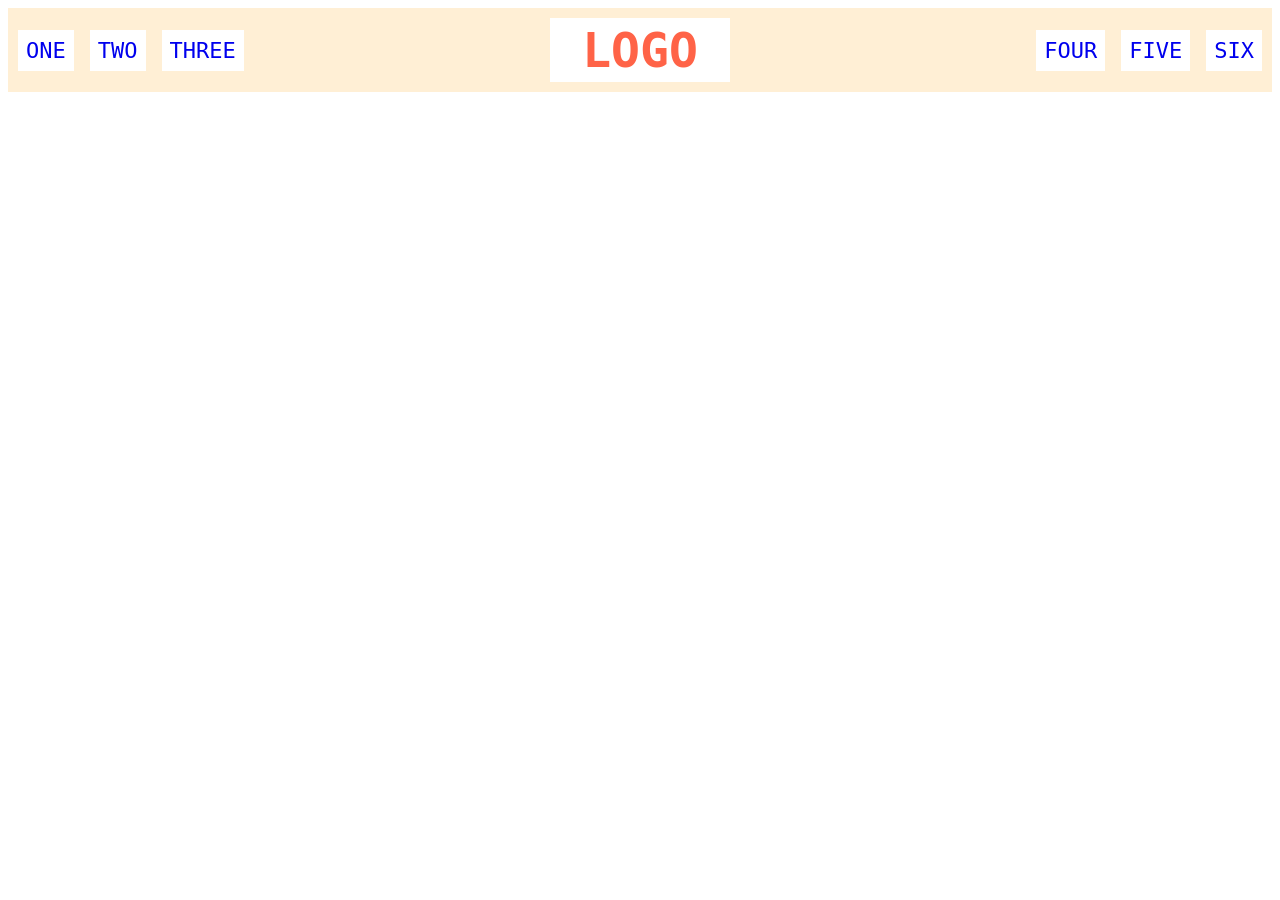
<file: flex/02-flex-header/index.html>
<!DOCTYPE html>
<html lang="en">
  <head>
    <meta charset="UTF-8">
    <meta http-equiv="X-UA-Compatible" content="IE=edge">
    <meta name="viewport" content="width=device-width, initial-scale=1.0">
    <title>Flex Header</title>
    <link rel="stylesheet" href="style.css">
  </head>
  <body>
    <div class="header">
      <div class="left-links">
        <ul>
          <li><a href="#">ONE</a></li>
          <li><a href="#">TWO</a></li>
          <li><a href="#">THREE</a></li>
        </ul>
      </div>
      <div class="logo">LOGO</div>
      <div class="right-links">
        <ul>
          <li><a href="#">FOUR</a></li>
          <li><a href="#">FIVE</a></li>
          <li><a href="#">SIX</a></li>
        </ul>
      </div>
    </div>
  </body>
</html>
</file>
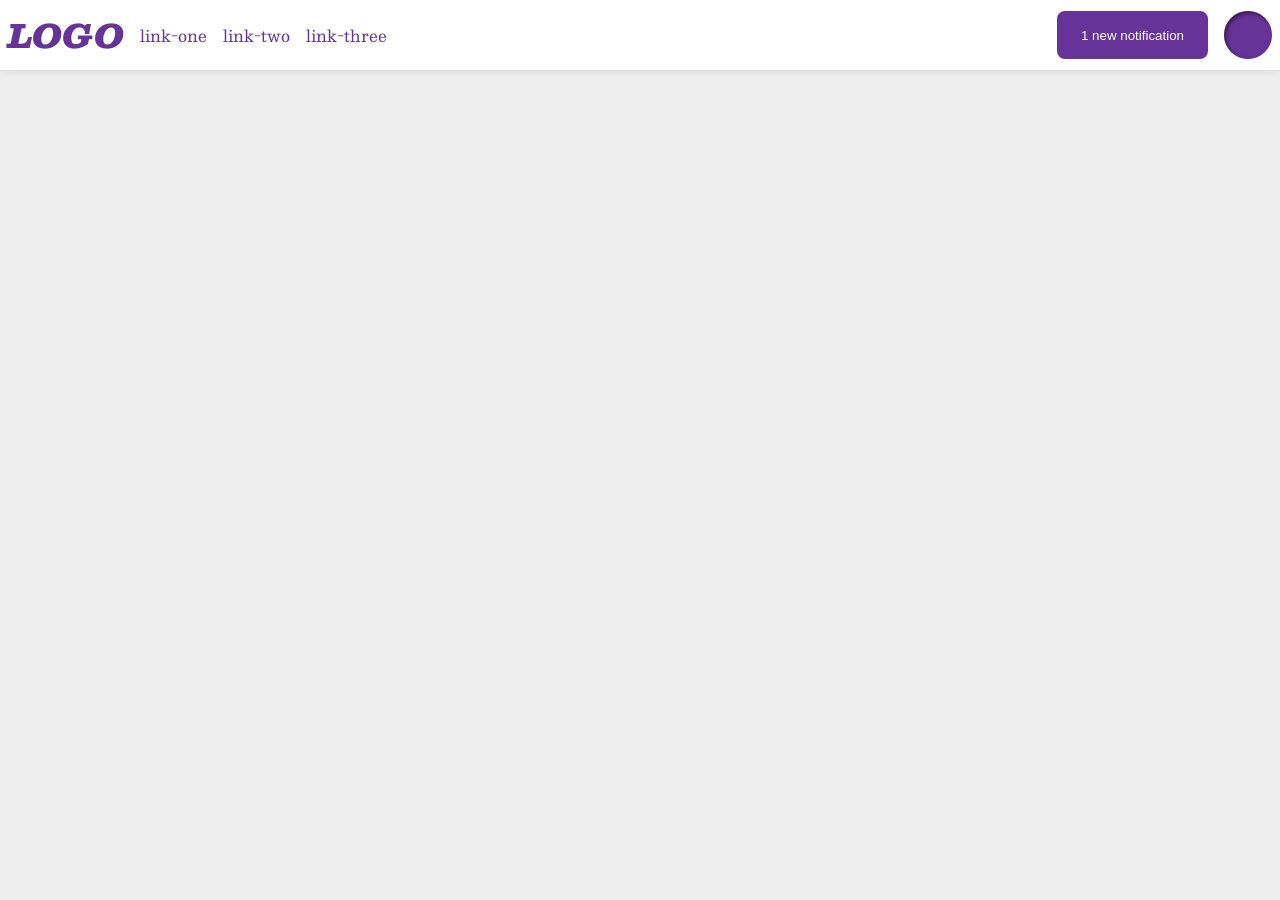
<file: flex/03-flex-header-2/index.html>
<!DOCTYPE html>
<html lang="en">
  <head>
    <meta charset="UTF-8">
    <meta http-equiv="X-UA-Compatible" content="IE=edge">
    <meta name="viewport" content="width=device-width, initial-scale=1.0">
    <title>Flex Header 2</title>
    <link rel="stylesheet" href="style.css">
  </head>
  <body>
    <div class="header">
      
      <div class="left-side">
        <div class="logo">
          LOGO
        </div>
        <ul class="links">
          <li><a href="https://google.com">link-one</a></li>
          <li><a href="https://google.com">link-two</a></li>
          <li><a href="https://google.com">link-three</a></li>
        </ul>
      </div>

      <div class="right-side">
        <button class="notifications">
          1 new notification
        </button>
        <div class="profile-image"></div>
      </div>


    </div>
  </body>
</html>
</file>
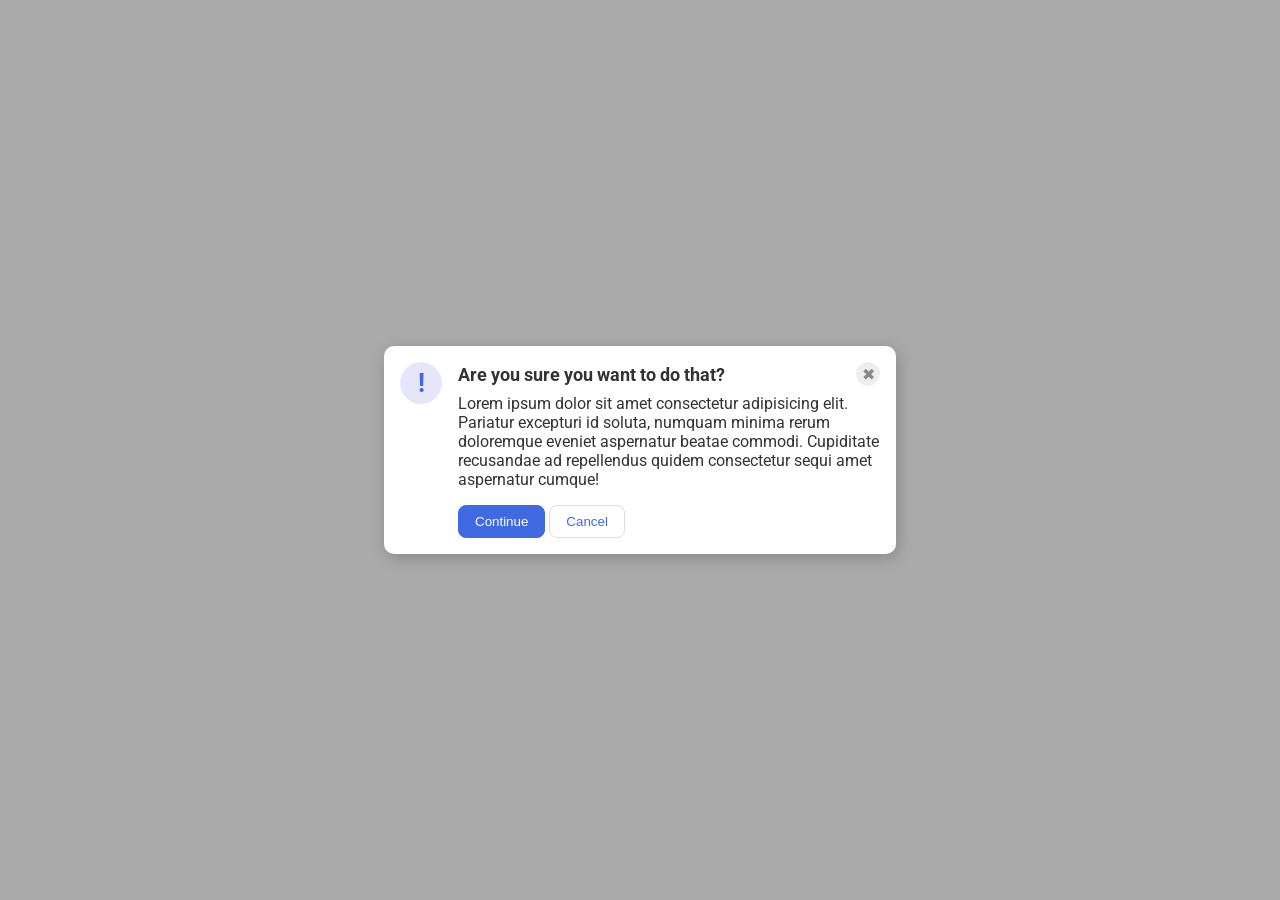
<file: flex/05-flex-modal/index.html>
<!DOCTYPE html>
<html lang="en">
  <head>
    <meta charset="UTF-8">
    <meta http-equiv="X-UA-Compatible" content="IE=edge">
    <meta name="viewport" content="width=device-width, initial-scale=1.0">
    <link rel="stylesheet" href="style.css">
    <title>Modal</title>
  </head>
  <body>
    <div class="modal">
      <div class="icon">!</div>
      <div class="con">
        <div class="header">Are you sure you want to do that?
          <button class="close-button">✖</button>
        </div>
        <div class="text">Lorem ipsum dolor sit amet consectetur adipisicing elit. Pariatur excepturi id soluta, numquam minima rerum doloremque eveniet aspernatur beatae commodi. Cupiditate recusandae ad repellendus quidem consectetur sequi amet aspernatur cumque!</div>
        <button class="continue">Continue</button>
        <button class="cancel">Cancel</button>
      </div>
    </div>
  </body>
</html>
</file>
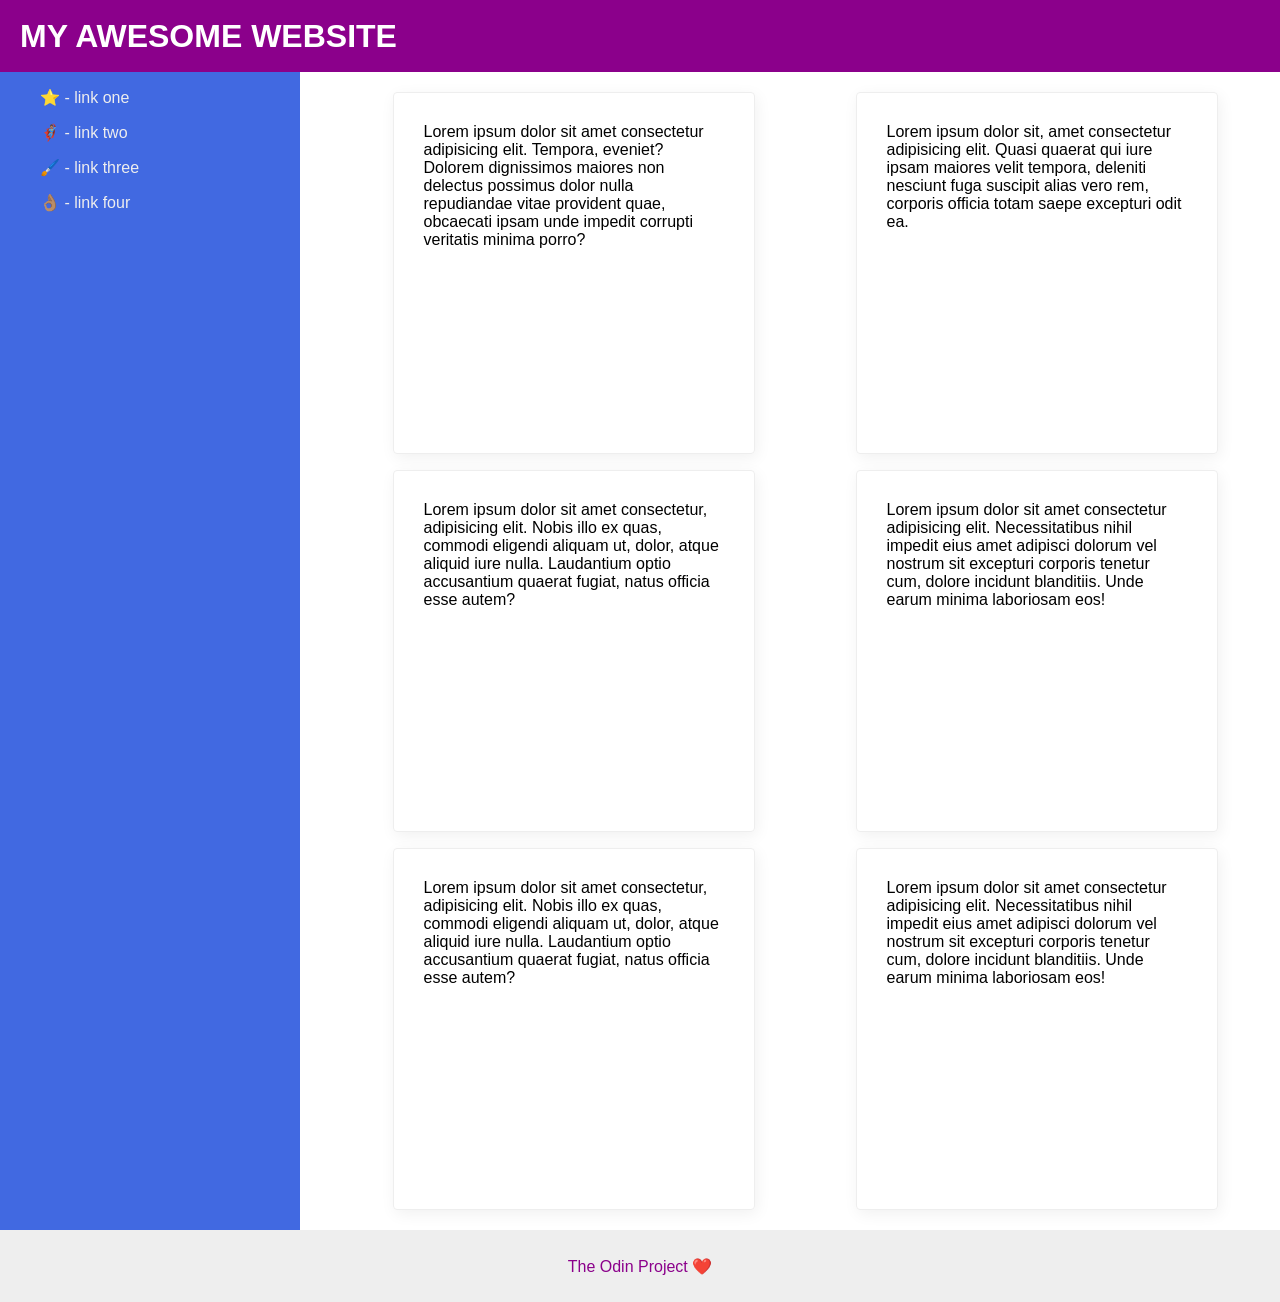
<file: flex/07-flex-layout-2/index.html>
<!DOCTYPE html>
<html lang="en">
  <head>
    <meta charset="UTF-8">
    <meta http-equiv="X-UA-Compatible" content="IE=edge">
    <meta name="viewport" content="width=device-width, initial-scale=1.0">
    <title>The Holy Grail</title>
    <link rel="stylesheet" href="style.css">
  </head>
  
  <body>
    
    <div class="header">
      <h1>MY AWESOME WEBSITE</h1>
    </div>
    
    <div class="flexcon">
      <div class="sidebar">
        <ul>
          <li><a href="#">⭐ - link one</a></li>
          <li><a href="#">🦸🏽‍♂️ - link two</a></li>
          <li><a href="#">🖌️ - link three</a></li>
          <li><a href="#">👌🏽 - link four</a></li>
        </ul>
      </div>

      <div class="conitems">
        <div class="card">Lorem ipsum dolor sit amet consectetur adipisicing elit. Tempora, eveniet? Dolorem dignissimos maiores non delectus possimus dolor nulla repudiandae vitae provident quae, obcaecati ipsam unde impedit corrupti veritatis minima porro?</div>
        <div class="card">Lorem ipsum dolor sit, amet consectetur adipisicing elit. Quasi quaerat qui iure ipsam maiores velit tempora, deleniti nesciunt fuga suscipit alias vero rem, corporis officia totam saepe excepturi odit ea.</div>
        <div class="card">Lorem ipsum dolor sit amet consectetur, adipisicing elit. Nobis illo ex quas, commodi eligendi aliquam ut, dolor, atque aliquid iure nulla. Laudantium optio accusantium quaerat fugiat, natus officia esse autem?</div>
        <div class="card">Lorem ipsum dolor sit amet consectetur adipisicing elit. Necessitatibus nihil impedit eius amet adipisci dolorum vel nostrum sit excepturi corporis tenetur cum, dolore incidunt blanditiis. Unde earum minima laboriosam eos!</div>
        <div class="card">Lorem ipsum dolor sit amet consectetur, adipisicing elit. Nobis illo ex quas, commodi eligendi aliquam ut, dolor, atque aliquid iure nulla. Laudantium optio accusantium quaerat fugiat, natus officia esse autem?</div>
        <div class="card">Lorem ipsum dolor sit amet consectetur adipisicing elit. Necessitatibus nihil impedit eius amet adipisci dolorum vel nostrum sit excepturi corporis tenetur cum, dolore incidunt blanditiis. Unde earum minima laboriosam eos!</div>
      </div>
    </div>
    
    <div class="footer">
      The Odin Project ❤️
    </div>
  </body>

  </html>
</file>
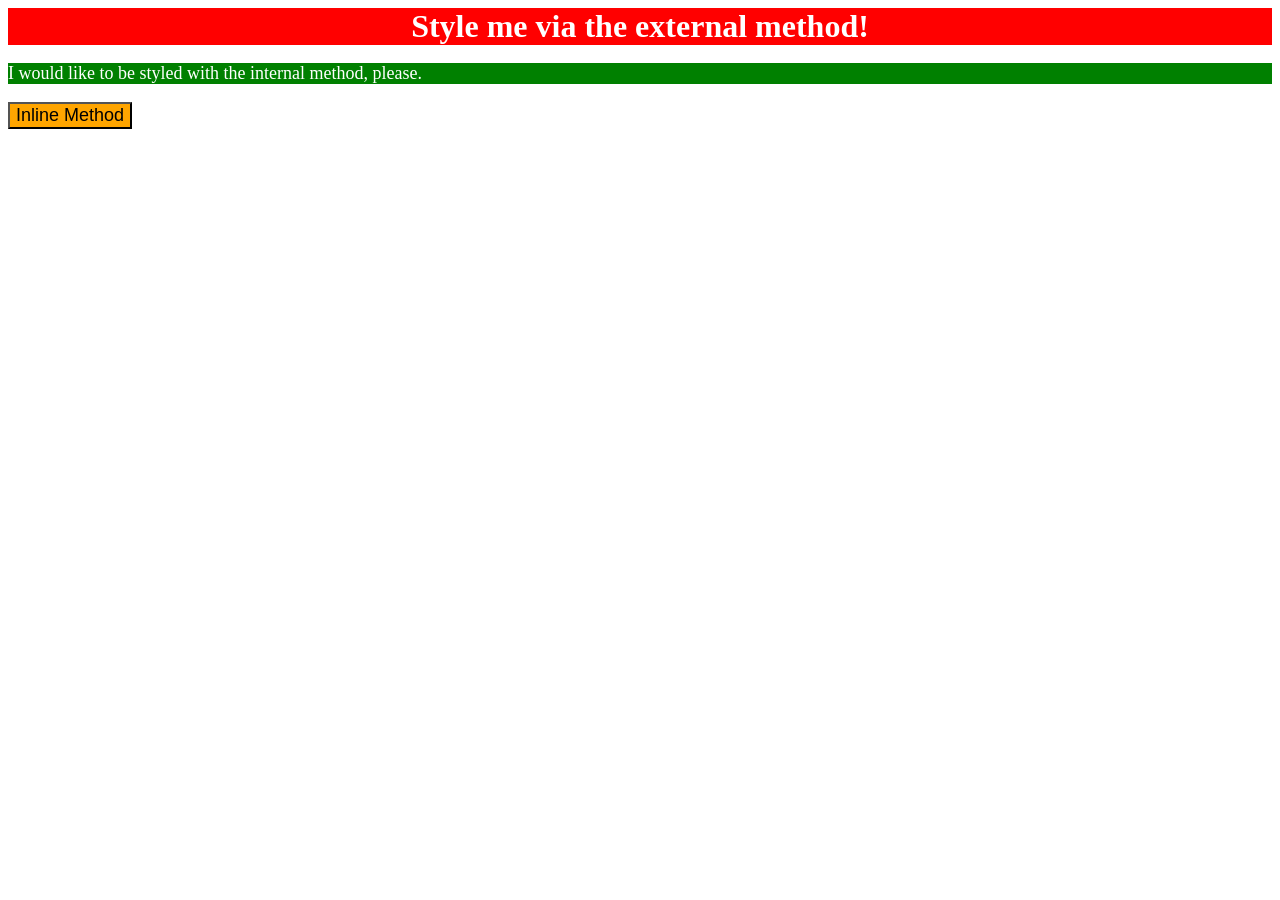
<file: foundations/01-css-methods/index.html>
<!DOCTYPE html>
<html lang="en">
  <head>
    <link rel="stylesheet" href="./styles.css"> 
    <style>
      p {
        background-color: green;
        color: white;
        font-size: 18px;
      }
    </style>
    <meta charset="UTF-8">
    <meta http-equiv="X-UA-Compatible" content="IE=edge">
    <meta name="viewport" content="width=device-width, initial-scale=1.0">
    <title>Methods for Adding CSS</title>
  </head>
  <body>
    <div>Style me via the external method!</div>
    <p>I would like to be styled with the internal method, please.</p>
    <button style="background-color: orange; font-size: 18px;">Inline Method</button>
  </body>
</html>
</file>
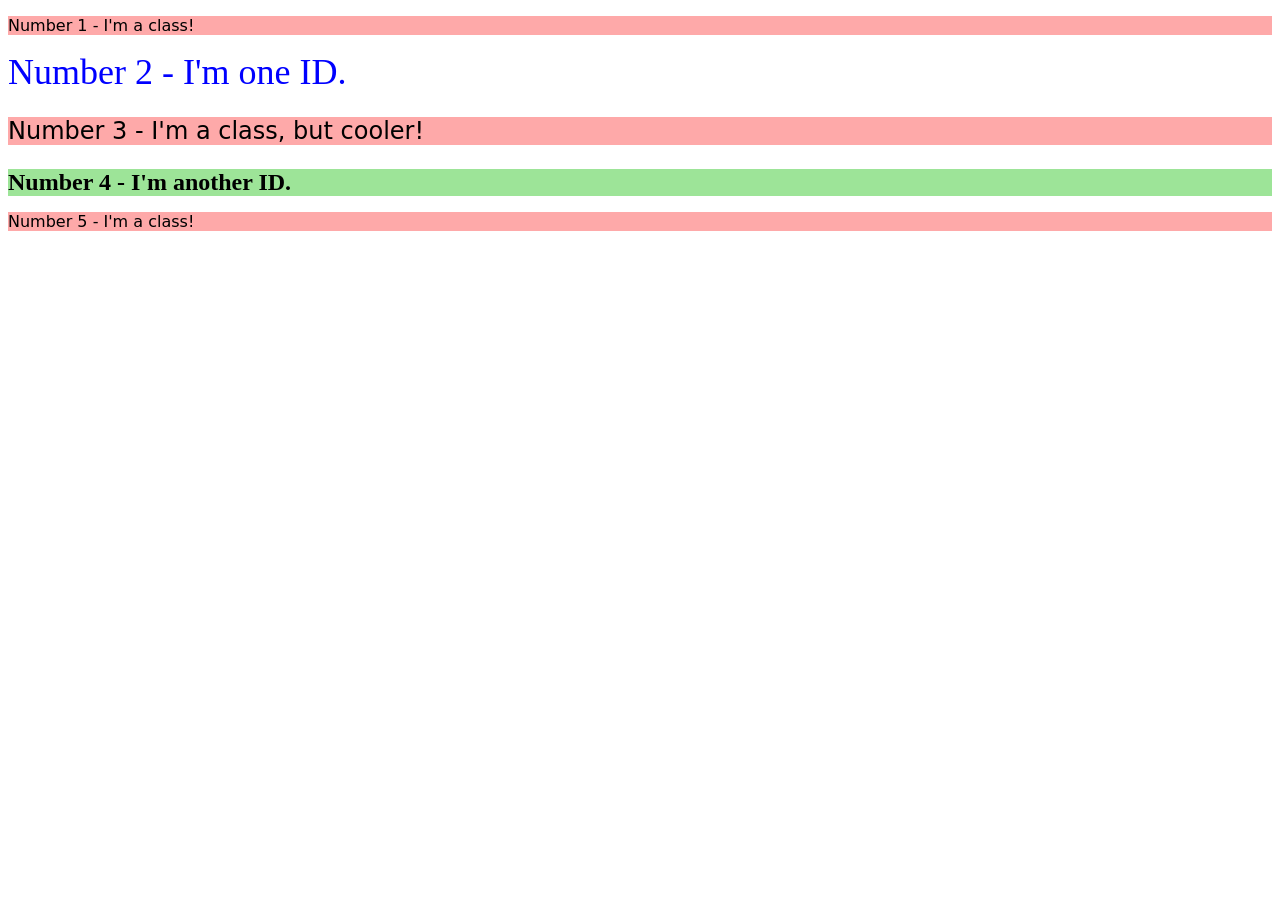
<file: foundations/02-class-id-selectors/index.html>
<!DOCTYPE html>
<html lang="en">
  <head>
    <meta charset="UTF-8">
    <meta http-equiv="X-UA-Compatible" content="IE=edge">
    <meta name="viewport" content="width=device-width, initial-scale=1.0">
    <title>Class and ID Selectors</title>
    <link rel="stylesheet" href="style.css">
  </head>
  <body>
    <p class="odd">Number 1 - I'm a class!</p>
    <div id="second">Number 2 - I'm one ID.</div>
    <p class="odd" id="third">Number 3 - I'm a class, but cooler!</p>
    <div id="fourth">Number 4 - I'm another ID.</div>
    <p class="odd">Number 5 - I'm a class!</p>
  </body>
</html>
</file>
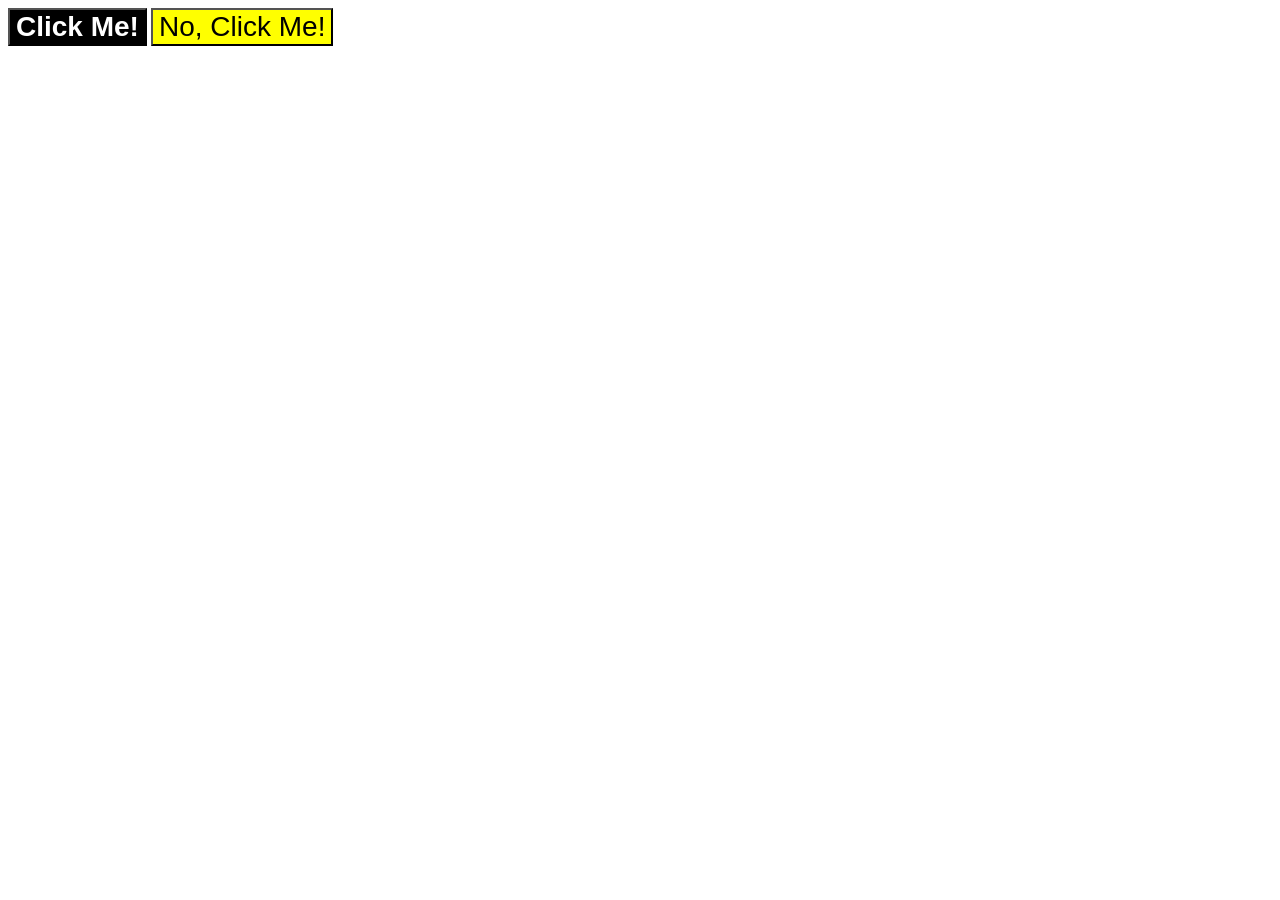
<file: foundations/03-grouping-selectors/index.html>
<!DOCTYPE html>
<html lang="en">
  <head>
    <meta charset="UTF-8">
    <meta http-equiv="X-UA-Compatible" content="IE=edge">
    <meta name="viewport" content="width=device-width, initial-scale=1.0">
    <title>Grouping Selectors</title>
    <link rel="stylesheet" href="style.css">
  </head>
  <body>
    <button id="b1">Click Me!</button>
    <button id="b2">No, Click Me!</button>
  </body>
</html>
</file>
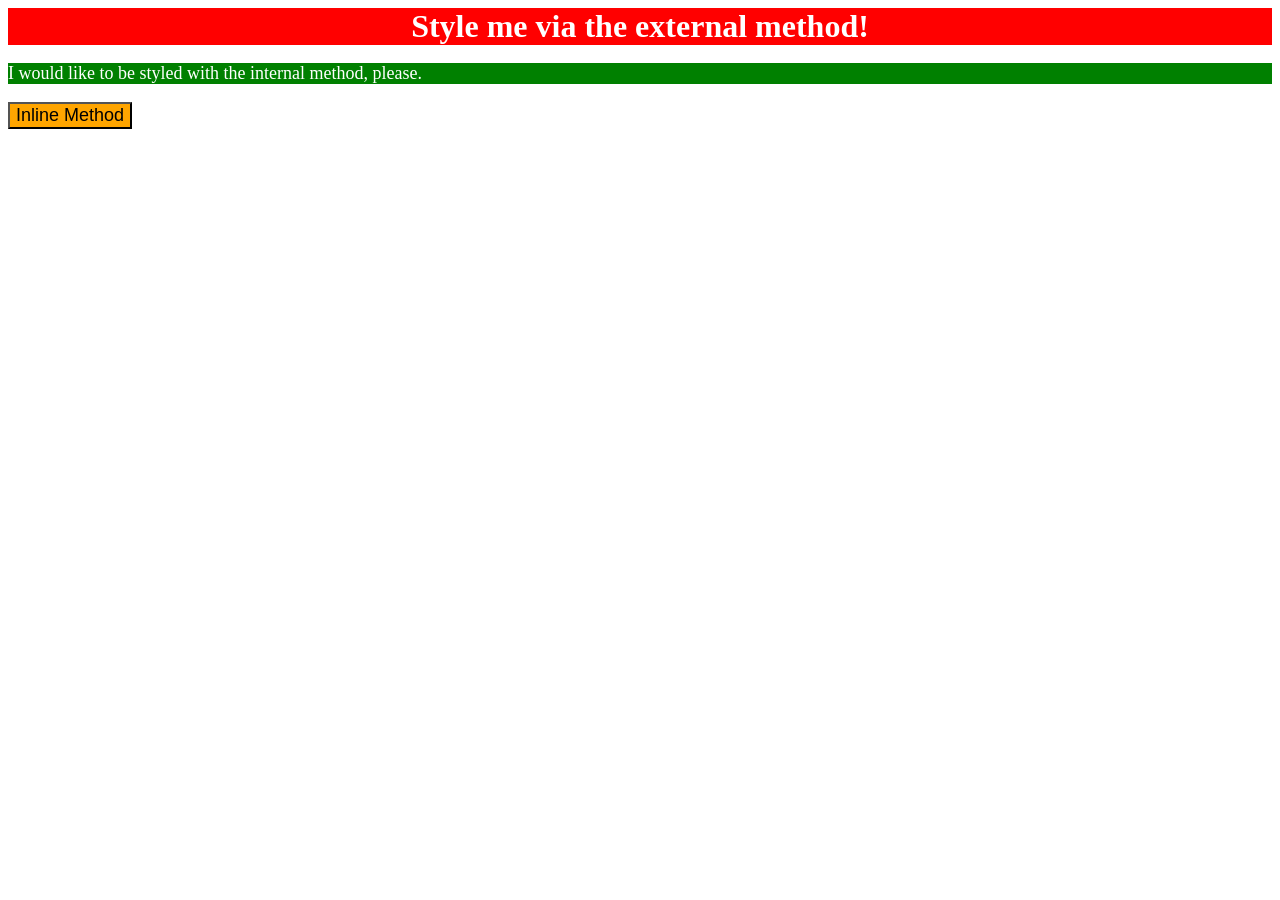
<file: foundations/intro-to-css/01-css-methods/index.html>
<!DOCTYPE html>
<html lang="en">
  <head>
    <link rel="stylesheet" href="style.css">
    <meta charset="UTF-8">
    <meta http-equiv="X-UA-Compatible" content="IE=edge">
    <meta name="viewport" content="width=device-width, initial-scale=1.0">
    <title>Methods for Adding CSS</title>
    <style>
      p {
        background-color: green;
        color: white;
        font-size: 18px;
      }
    </style>
  </head>
  <body>
    <div>Style me via the external method!</div>
    <p>I would like to be styled with the internal method, please.</p>
    <button style="background-color: orange; font-size: 18px;">Inline Method</button>
  </body>
</html>
</file>
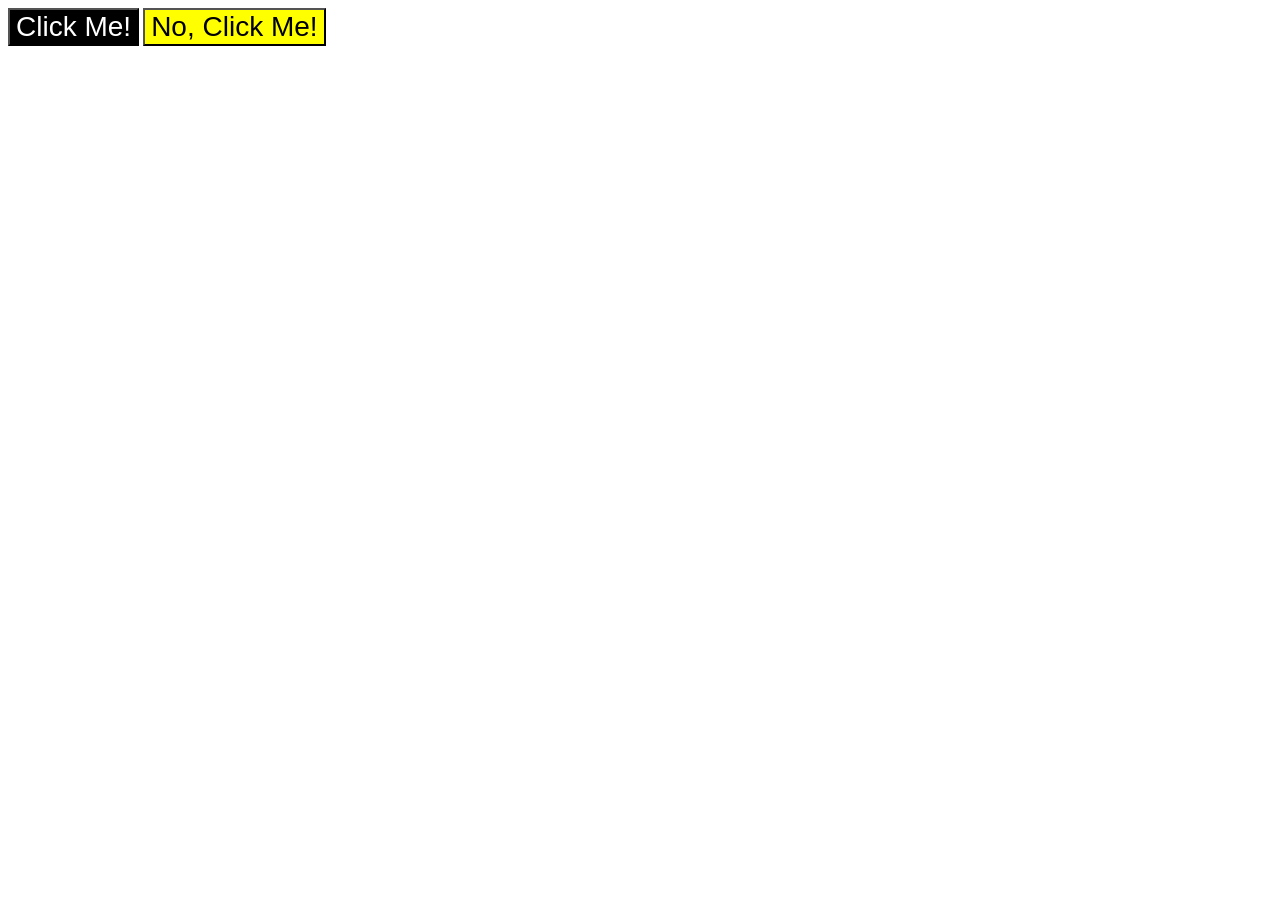
<file: foundations/intro-to-css/03-grouping-selectors/index.html>
<!DOCTYPE html>
<html lang="en">
  <head>
    <meta charset="UTF-8">
    <meta http-equiv="X-UA-Compatible" content="IE=edge">
    <meta name="viewport" content="width=device-width, initial-scale=1.0">
    <title>Grouping Selectors</title>
    <link rel="stylesheet" href="style.css">
  </head>
  <body>
    <button class="b1">Click Me!</button>
    <button class="b2">No, Click Me!</button>
  </body>
</html>
</file>
<file: flex/02-flex-header/style.css>
.header  {
  font-family: monospace;
  background: papayawhip;
}

.logo {
  font-size: 48px;
  font-weight: 900;
  color: tomato;
  background: white;
  padding: 4px 32px;
}

ul {
  /* this removes the dots on the list items*/
  list-style-type: none;
}

a {
  font-size: 22px;
  background: white;
  padding: 8px;
  /* this removes the line under the links */
  text-decoration: none;
}

.header {
  display: flex;
  padding: 10px;
  align-items: center;
  justify-content: space-between;
}

ul {
  display: flex;
  gap: 1rem;
  margin: 0;
  padding: 0;
}
</file>
<file: flex/03-flex-header-2/style.css>
/* this is some magical font-importing.  
you'll learn about it later. */
@import url('https://fonts.googleapis.com/css2?family=Besley:ital,wght@0,400;1,900&display=swap');

body {
  margin: 0;
  background: #eee;
  font-family: Besley, serif;
}

.header {
  background: white;
  border-bottom: 1px solid #ddd;
  box-shadow: 0 0 8px rgba(0,0,0,.1);
  padding: 8px;
  display: flex;
  align-items: center;
  justify-content: space-between;
}

.profile-image {
  background: rebeccapurple;
  box-shadow: inset 2px 2px 4px rgba(0,0,0,.5);
  border-radius: 50%;
  width: 48px;
  height: 48px;
}

.logo {
  color: rebeccapurple;
  font-size: 32px;
  font-weight: 900;
  font-style: italic;
}

button {
  border: none;
  border-radius: 8px;
  background: rebeccapurple;
  color: white;
  padding: 8px 24px;
  align-items: center;
}

a {
  /* this removes the line under our links */
  text-decoration: none;
  color: rebeccapurple;
}

ul {
  list-style-type: none;
  display: flex;
  gap: 16px;
  margin: 0;
  padding: 0;
  align-items: center;
  justify-content: space-around;
}

.left-side {
  display: flex;
  gap: 16px;
}

.right-side {
  display: flex;
  gap: 16px;
}
</file>
<file: flex/05-flex-modal/style.css>
@import url('https://fonts.googleapis.com/css2?family=Roboto:wght@400;700&display=swap');

html, body {
  height: 100%;
}

body {
  font-family: Roboto, sans-serif;
  margin: 0;
  background: #aaa;
  color: #333;
  /* I'll give you this one for free lol */
  display: flex;
  align-items: center;
  justify-content: center;
}

.modal {
  background: white;
  width: 480px;
  border-radius: 10px;
  box-shadow: 2px 4px 16px rgba(0,0,0,.2);
}

.icon {
  color: royalblue;
  font-size: 26px;
  font-weight: 700;
  background: lavender;
  width: 42px;
  height: 42px;
  border-radius: 50%;
  display: flex;
  align-items: center;
  justify-content: center;
}

.close-button {
  background: #eee;
  border-radius: 50%;
  color: #888;
  font-weight: 400;
  font-size: 16px;
  height: 24px;
  width: 24px;
  display: flex;
  align-items: center;
  justify-content: center;
  border: 1px solid #eee;
  padding: 0;
}

button {
  cursor: pointer;
  padding: 8px 16px;
  border-radius: 8px;
}

button.continue {
  background: royalblue;
  border: 1px solid royalblue;
  color: white;
}

button.cancel {
  background: white;
  border: 1px solid #ddd;
  color: royalblue;
}

/* solution */

.modal {
  display: flex;
  gap: 16px;
  padding: 16px;
}

.icon {
  flex-shrink: 0;
}

.header {
  display: flex;
  align-items: center;
  justify-content: space-between;
  font-size: 18px;
  font-weight: 700;
  margin-bottom: 8px;

}

.text {
  margin-bottom: 16px;
}
</file>
<file: flex/07-flex-layout-2/style.css>
body {
  font-family: -apple-system, BlinkMacSystemFont, 'Segoe UI', Roboto, Oxygen, Ubuntu, Cantarell, 'Open Sans', 'Helvetica Neue', sans-serif;
  margin: 0;
  min-height: 100vh;
}

.header {
  height: 72px;
  background: darkmagenta;
  color: white;
}

.footer {
  height: 72px;
  background: #eee;
  color: darkmagenta;
}

.sidebar {
  width: 300px;
  background: royalblue;
  box-sizing: border-box;
}

.card {
  border: 1px solid #eee;
  box-shadow: 2px 4px 16px rgba(0,0,0,.06);
  border-radius: 4px;
}

/* solution */

body {
  display: flex;
  flex-direction: column;
  justify-content: space-between;
}

.flexcon {
  display: flex;
  flex-grow: 1;
}

.sidebar {
  min-width: 300px;
}

ul {
  list-style-type: none;
}

li {
  margin-bottom: 1rem;
}

a {
  text-decoration: none;
  color: #eee;
}

.conitems {
  display: flex;
  gap: 1rem;
  margin-left: 30px;
  justify-content: space-around;
  flex-wrap: wrap;
  max-width: 1200px;
  padding: 20px;
}

.card {
  width: 300px;
  height: 300px;
  align-self: center;
  padding: 30px;
  justify-content: center;
}

h1 {
  font-size: 32px;
  font-weight: 900;
}

.header {
  display: flex;
  align-items: center;
  padding-left: 20px;
}

.footer {
  display: flex;
  align-items: center;
  justify-content: center;
}
</file>
<file: foundations/01-css-methods/styles.css>
/* styles.css */

div {
    background-color: red;
    color: white;
    font-size: 32px;
    text-align: center;
    font-weight: bold;
}
</file>
<file: foundations/02-class-id-selectors/style.css>
.odd {
    background-color: rgb(254,169,169);
    font-family: Verdana, "DejaVu Sans", sans-serif;
}

#second {
    color: blue;
    font-size: 36px;
}

#third {
    font-size: 24px;
}

#fourth {
    background-color: #9de498;
    font-size: 24px;
    font-weight: bold;
}
</file>
<file: foundations/03-grouping-selectors/style.css>
button {
    font-size: 28px;
    font-family: Helvetica, "Times New Roman", sans-serif;
}

#b1 {
    background-color: black;
    color: white;
    font-weight: bold;
}

#b2 {
    background-color: yellow;
}
</file>
<file: foundations/intro-to-css/01-css-methods/style.css>
/* stlyes.css */

div {
    background-color: red;
    color: white;
    font-size: 32px;
    text-align: center;
    font-weight: bold;
}
</file>
<file: foundations/intro-to-css/03-grouping-selectors/style.css>
.b1, .b2 {
    font-size: 28px;
    font-family: Helvetica, "Times New Roman", sans-serif;
}

.b1 {
    background-color: rgb(0, 0, 0);
    color: hsl(0, 0%, 100%);
}

.b2 {
    background-color: #ffff00;
}
</file>
